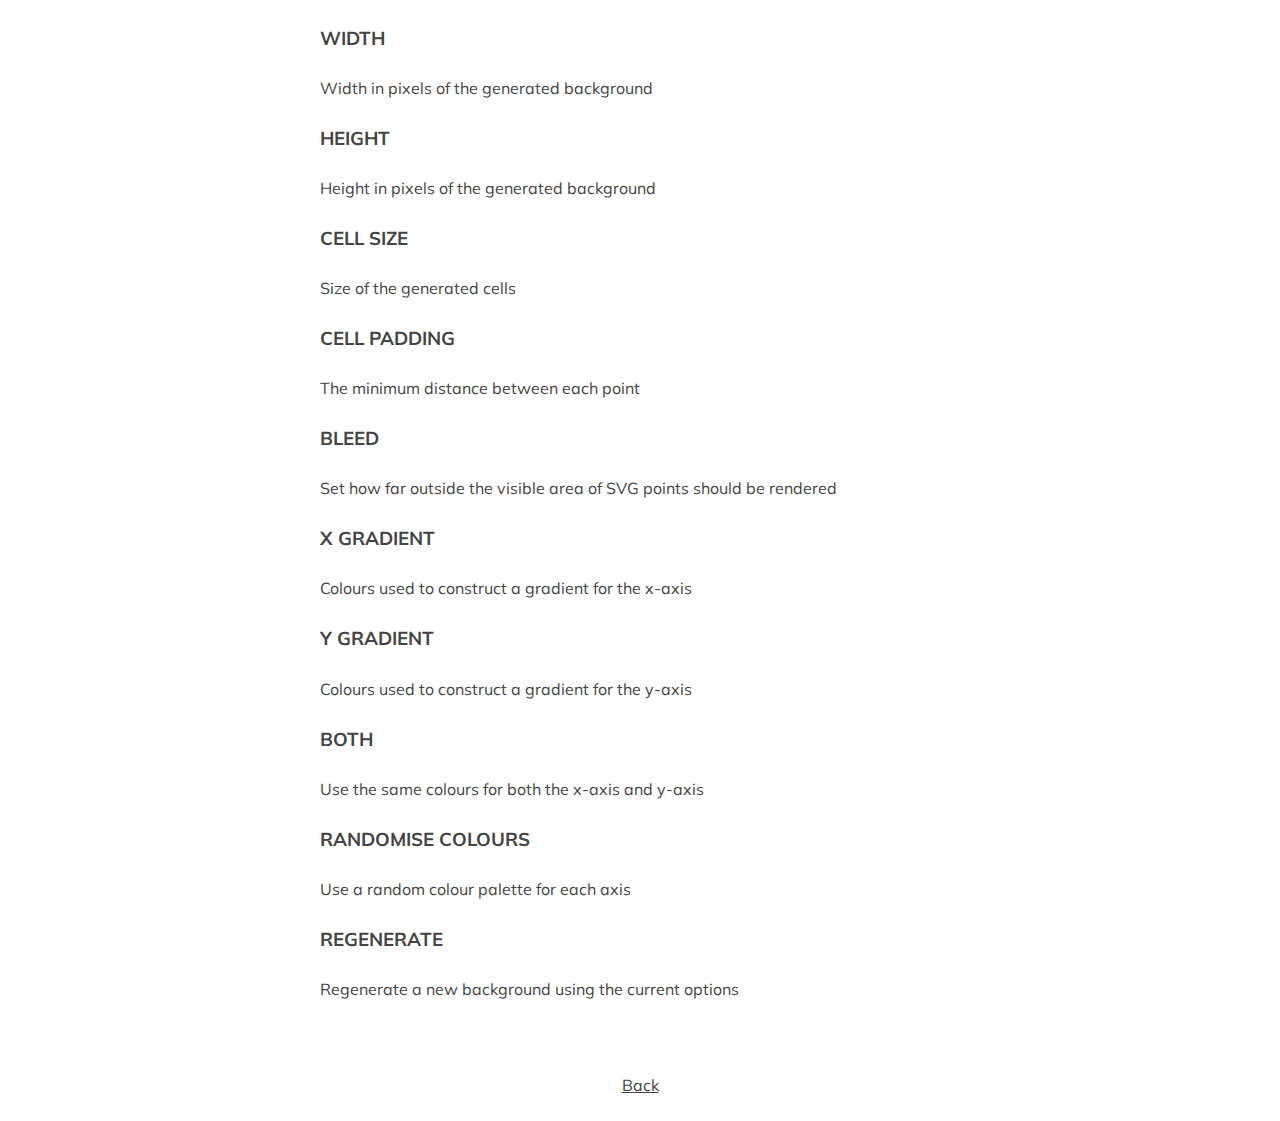
<file: task-2_Backgroung Generator/help.html>
<!doctype html>
<html class="no-js">
  <head>
    <meta charset="utf-8">
    <meta http-equiv="X-UA-Compatible" content="IE=edge">
    <title> Background Generator</title>
    <meta name="description" content="">
    <meta name="viewport" content="width=device-width, initial-scale=1">
    <link rel="stylesheet" href="css/normalize.css">
    <link rel="stylesheet" href="css/style.css">

    <link href='http://fonts.googleapis.com/css?family=Muli' rel='stylesheet' type='text/css'>
  </head>
  <body class="help-body">
    <div class="help-list clearfix">
      <h3>Width</h3>
      <p>Width in pixels of the generated background</p>
      <h3>Height</h3>
      <p>Height in pixels of the generated background</p>
      <h3>Cell Size</h3>
      <p>Size of the generated cells</p>
      <h3>Cell Padding</h3>
      <p>The minimum distance between each point</p>
      <h3>Bleed</h3>
      <p>Set how far outside the visible area of SVG points should be rendered</p>
      <h3>X Gradient</h3>
      <p>Colours used to construct a gradient for the x-axis</p>
      <h3>Y Gradient</h3>
      <p>Colours used to construct a gradient for the y-axis</p>
      <h3>Both</h3>
      <p>Use the same colours for both the x-axis and y-axis</p>
      <h3>Randomise Colours</h3>
      <p>Use a random colour palette for each axis</p>
      <h3>Regenerate</h3>
      <p>Regenerate a new background using the current options</p>
    </div>
    <div class="info">
      <p><a href="index.html">Back</a></p>
    </div>
  </body>
</html>
</file>
<file: task-2_Backgroung Generator/css/style.css>
*,
*:before,
*:after {
  -moz-box-sizing: border-box;
  -webkit-box-sizing: border-box;
  box-sizing: border-box;
}

html {
  color: #444444;
  font-size: 1em;
  line-height: 1.5;
  font-family: "Muli", sans-serif;
}



::-moz-selection {
  background: #b3d4fc;
  text-shadow: none;
}

::selection {
  background: #b3d4fc;
  text-shadow: none;
}

/*
* A better looking default horizontal rule
*/

hr {
  display: block;
  height: 1px;
  border: 0;
  border-top: 1px solid #ccc;
  margin: 1em 0;
  padding: 0;
}

/*
* Remove the gap between images, videos, audio and canvas and the bottom of
* their containers: h5bp.com/i/440
*/

audio,
canvas,
img,
svg,
video {
  vertical-align: middle;
}

/*
* Remove default fieldset styles.
*/

fieldset {
  border: 0;
  margin: 0;
  padding: 0;
}

/*
* Allow only vertical resizing of textareas.
*/

textarea {
  resize: vertical;
}

/* ==========================================================================
 Browse Happy prompt
 ========================================================================== */

.browsehappy {
  margin: 0.2em 0;
  background: #ccc;
  color: #000;
  padding: 0.2em 0;
}

/* ==========================================================================
 Author's custom styles
 ========================================================================== */

a {
  color: #444444;
}

h1,
h2,
h3,
h4,
h5 {
  margin: 0;
  text-transform: uppercase;
}

h1 {
  font-size: 1.4em;
  text-align: center;
  padding: 0.75em 0;
  line-height: 1.25;
  background-color: #262626;
  color: white;
}

h2 {
  font-size: 1.25em;
  line-height: 1.2;
  margin: 0.75em 0;
}

p {
  margin: 1.5em 0;
}

header {
  background-color: #262626;
}

#loading {
  position: absolute;
  width: 100%;
  height: 100%;
  z-index: 9999999;
  background-color: white;
  text-align: center;
}

.slider {
  width: 100%;
}

#the-image {
  margin: 0 auto;
}

html,
body,
.main {
  width: 100%;
  height: 100%;
}

#the-canvas {
  display: none;
}

#controls {
  float: left;
  width: 30%;
  height: 100%;
  padding: 0.75em 0;
}

.panel {
  padding: 0 4%;
}

#backgrounds {
  float: left;
  width: 70%;
  height: 100%;
  background-repeat: no-repeat;
}

label {
  display: block;
  width: 100%;
  margin: 0 0 0.75em 0;
  text-transform: uppercase;
}

input,
select {
  display: block;
  margin: 0 0 3em 0;
  outline: none;
  width: 100%;
  border: none;
  background-color: #EDEDED;
  line-height: 1.5;
  text-align: center;
}

input:focus {
  background-color: #444444;
  color: #EEEEEE;
}

.noise-label {
  margin: 0;
}

.input-info {
  margin: 0 0 0.75em 0;
  font-size: 0.875em;
}

button,
#download-btn {
  border: 1px solid #BBBBBB;
  border-radius: 0px;
  width: 100%;
  display: block;
  margin: 0 0 1.5em 0;
  line-height: 1.5;
  text-transform: uppercase;
  background-color: white;
  outline: none;
  padding: 0.125em 0;
}

button:hover,
#download-btn:hover {
  background-color: #262626;
  border-color: #262626;
  color: white;
}

#download-btn {
  text-align: center;
  text-decoration: none;
  line-height: 1.5;
}

.slider-value {
  text-align: center;
  margin-top: 0.75em;
}

footer {
  float: left;
  width: 100%;
}

.info {
  float: left;
  width: 100%;
  text-align: center;
}

.colour-scheme-selectors {
  margin: 0.75em 0;
}

.colour-input {
  float: left;
  width: 20%;
  margin: 0 0 0.75em 0;
}

.colour-input-label {
  float: left;
  width: 80%;
  margin: 0 0 0.75em 0;
}

#colour-list {
  height: 20em;
  overflow-y: scroll;
  margin: 0 0 1.5em 0;
}

.palette-cont {
  margin: 0.2em 0;
}

.palette-colour {
  float: left;
  height: 4em;
}

.help-body {
  width: auto;
  height: auto;
  padding: 0 25%;
}

.help-list {
  padding: 1.5em 0;
}

@media(min-width: 1200px) {
  .panel {
    float: left;
    width: 50%;
  }
}

/* ==========================================================================
 jQuery UI Slider overrides
 ========================================================================== */
.ui-corner-all {
  border-radius: 0;
}

.ui-slider-horizontal {
  height: 1em;
  border: none;
  background: #EFEFEF;
}

.ui-state-default,
.ui-widget-content .ui-state-default,
.ui-widget-header .ui-state-default {
  border: none;
  background: #BBBBBB;
  color: #555555;
}

.ui-state-default a,
.ui-state-default a:link,
.ui-state-default a:visited {
  color: #555555;
  text-decoration: none;
}

.ui-state-hover,
.ui-widget-content .ui-state-hover,
.ui-widget-header .ui-state-hover,
.ui-state-focus,
.ui-widget-content .ui-state-focus,
.ui-widget-header .ui-state-focus {
  border: none;
  background: #444444;
  font-weight: normal;
  color: #212121;
}

.ui-state-hover a,
.ui-state-hover a:hover,
.ui-state-hover a:link,
.ui-state-hover a:visited,
.ui-state-focus a,
.ui-state-focus a:hover,
.ui-state-focus a:link,
.ui-state-focus a:visited {
  color: #212121;
  text-decoration: none;
}

.ui-slider .ui-slider-handle {
  /*width: 0.75em;*/
  height: 1em;
}

.ui-slider-horizontal .ui-slider-handle {
  top: 0;
  /*margin-left: -.6em;*/
}

/* ==========================================================================
 Helper classes
 ========================================================================== */

/*
* Hide from both screenreaders and browsers: h5bp.com/u
*/

.hidden {
  display: none !important;
  visibility: hidden;
}

/*
* Hide only visually, but have it available for screenreaders: h5bp.com/v
*/

.visuallyhidden {
  border: 0;
  clip: rect(0 0 0 0);
  height: 1px;
  margin: -1px;
  overflow: hidden;
  padding: 0;
  position: absolute;
  width: 1px;
}

/*
* Extends the .visuallyhidden class to allow the element to be focusable
* when navigated to via the keyboard: h5bp.com/p
*/

.visuallyhidden.focusable:active,
.visuallyhidden.focusable:focus {
  clip: auto;
  height: auto;
  margin: 0;
  overflow: visible;
  position: static;
  width: auto;
}

/*
* Hide visually and from screenreaders, but maintain layout
*/

.invisible {
  visibility: hidden;
}

/*
* Clearfix: contain floats
*
* For modern browsers
* 1. The space content is one way to avoid an Opera bug when the
*    `contenteditable` attribute is included anywhere else in the document.
*    Otherwise it causes space to appear at the top and bottom of elements
*    that receive the `clearfix` class.
* 2. The use of `table` rather than `block` is only necessary if using
*    `:before` to contain the top-margins of child elements.
*/

.clearfix:before,
.clearfix:after {
  content: " ";
  /* 1 */
  display: table;
  /* 2 */
}

.clearfix:after {
  clear: both;
}
</file>
